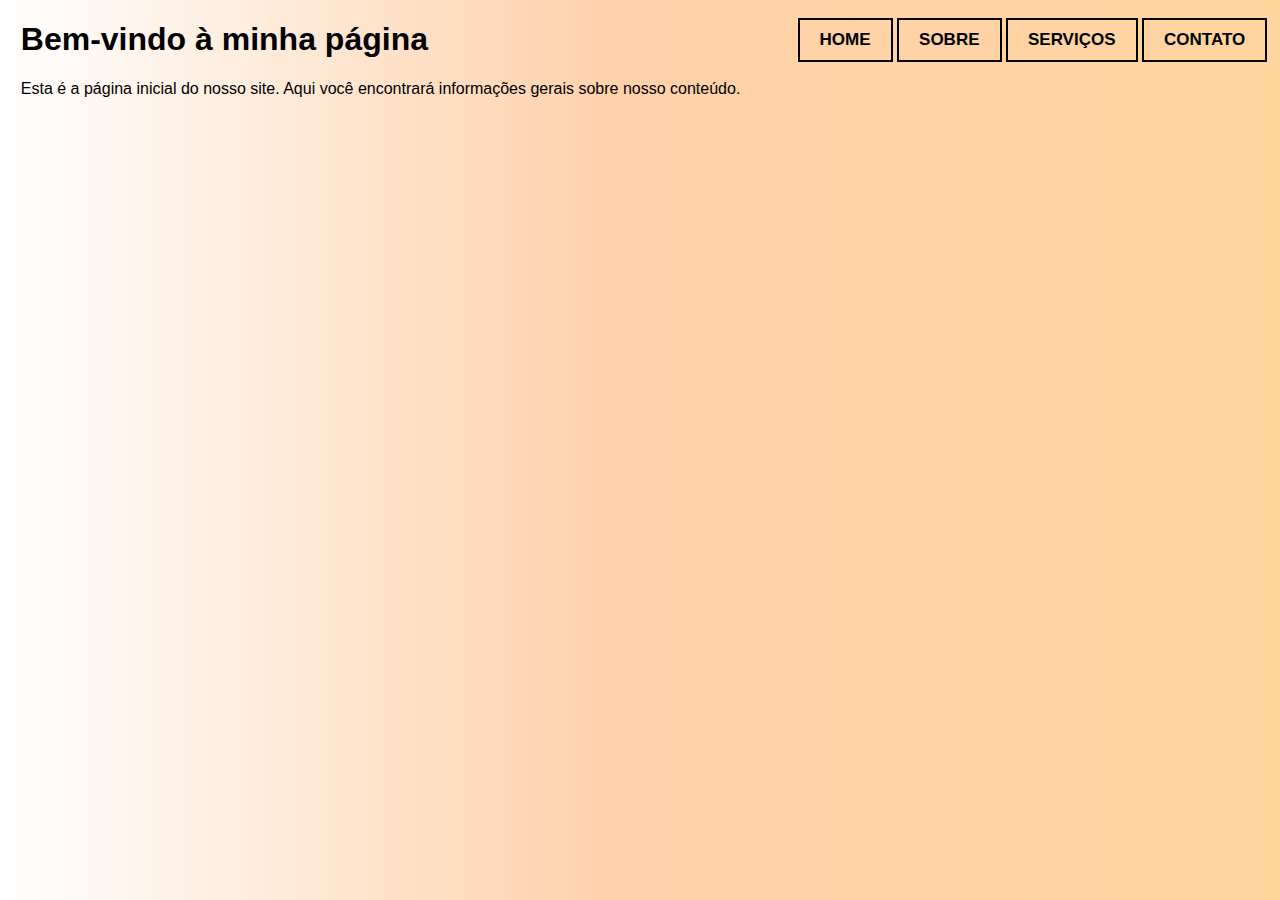
<file: index.html>
<!DOCTYPE html>
<html lang="pt-br">
<head>
    <meta charset="UTF-8">
    <meta name="viewport" content="width=device-width, initial-scale=1.0">
    <title>Página Principal</title>
    <link rel="stylesheet" href="style.css">
</head>
<body>
        <!-- Conteúdo da Página Home -->
    <h1>Bem-vindo à minha página</h1>
    <p>Esta é a página inicial do nosso site. Aqui você encontrará informações gerais sobre nosso conteúdo.</p>
    
    <!-- Menu de Navegação -->
    <div class="botoes">
        <nav>
            <button class="btn" onclick="window.location.href='index.html'">Home</button>
            <button class="btn" onclick="window.location.href='sobre.html'">Sobre</button>
            <button class="btn" onclick="window.location.href='servicos.html'">Serviços</button>
            <button class="btn" onclick="window.location.href='contato.html'">Contato</button>
        </nav>
    </div>

    <script src="script.js"></script>
</body>
</html>
</file>
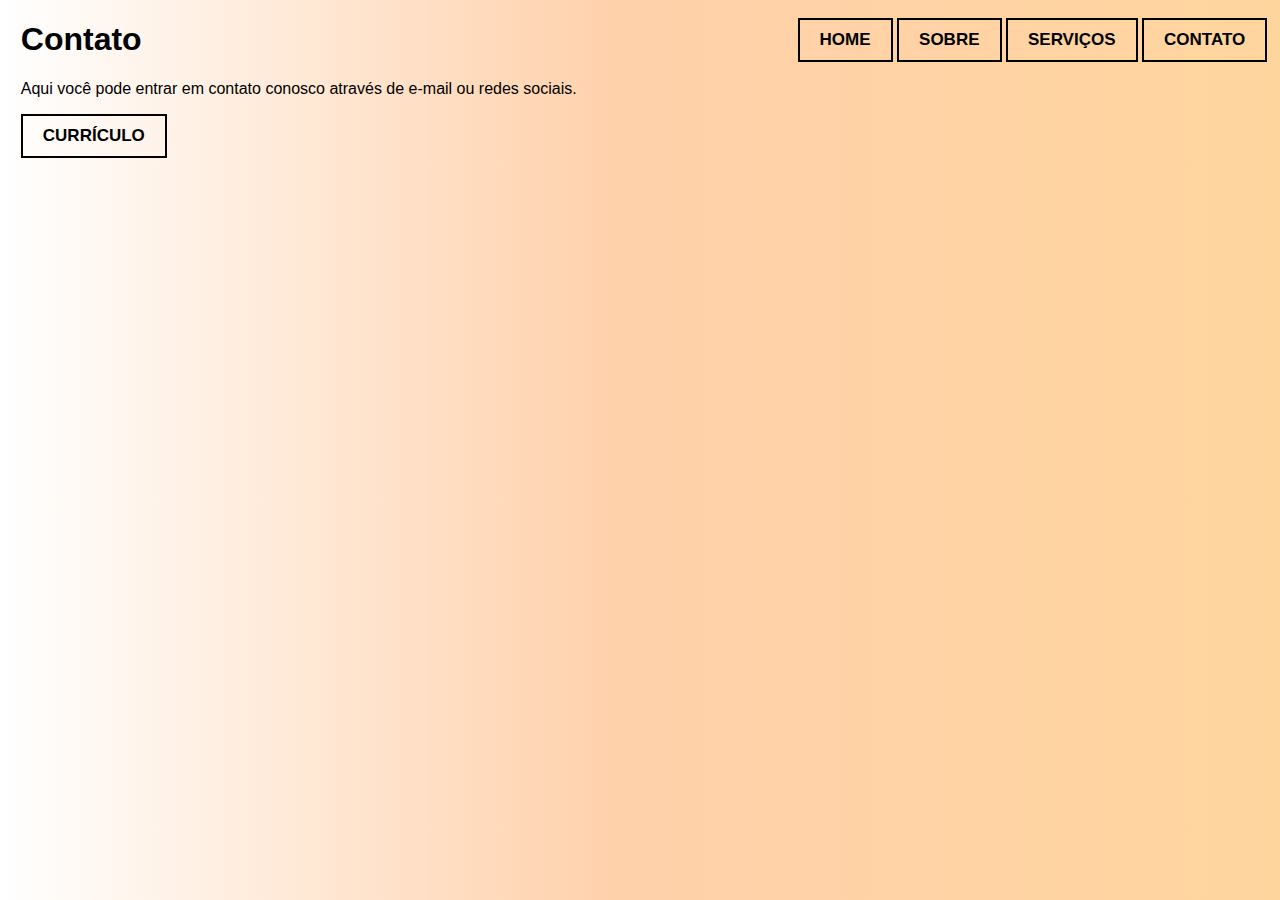
<file: contato.html>
<!DOCTYPE html>
<html lang="pt-br">
<head>
    <meta charset="UTF-8">
    <meta name="viewport" content="width=device-width, initial-scale=1.0">
    <title>Contato</title>
    <link rel="stylesheet" href="style.css">
</head>
<body>
    
    <!-- Conteúdo da Página Contato -->
    <h1>Contato</h1>
    <p>Aqui você pode entrar em contato conosco através de e-mail ou redes sociais.</p>

    <!-- Menu de Navegação -->
    <div class="botoes">
        <nav>
            <button class="btn" onclick="window.location.href='index.html'">Home</button>
            <button class="btn" onclick="window.location.href='sobre.html'">Sobre</button>
            <button class="btn" onclick="window.location.href='servicos.html'">Serviços</button>
            <button class="btn" onclick="window.location.href='contato.html'">Contato</button>
        </nav>
    </div>
    <nav>
        <button class="btn" onclick="window.location.href='https://capimaso.github.io/curriculum/'">Currículo</button>
    </nav>

    <script src="script.js"></script>
</body>
</html>
</file>
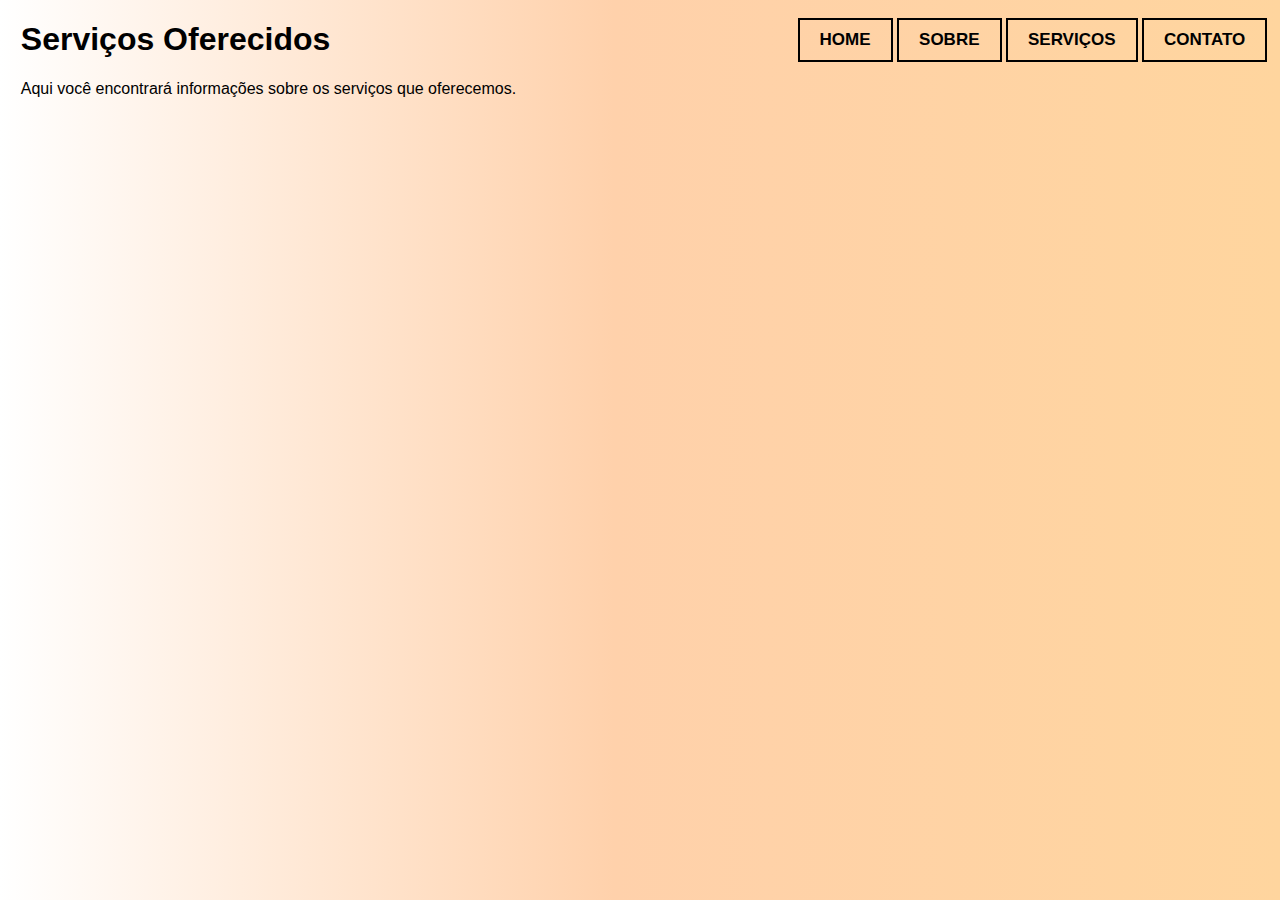
<file: servicos.html>
<!DOCTYPE html>
<html lang="pt-br">
<head>
    <meta charset="UTF-8">
    <meta name="viewport" content="width=device-width, initial-scale=1.0">
    <title>Serviços</title>
    <link rel="stylesheet" href="style.css">
</head>
<body>
    
    <!-- Conteúdo da Página Serviços -->
    <h1>Serviços Oferecidos</h1>
    <p>Aqui você encontrará informações sobre os serviços que oferecemos.</p>

    <!-- Menu de Navegação -->
    <div class="botoes">
        <nav>
            <button class="btn" onclick="window.location.href='index.html'">Home</button>
            <button class="btn" onclick="window.location.href='sobre.html'">Sobre</button>
            <button class="btn" onclick="window.location.href='servicos.html'">Serviços</button>
            <button class="btn" onclick="window.location.href='contato.html'">Contato</button>
        </nav>
    </div>

    <script src="script.js"></script>
</body>
</html>
</file>
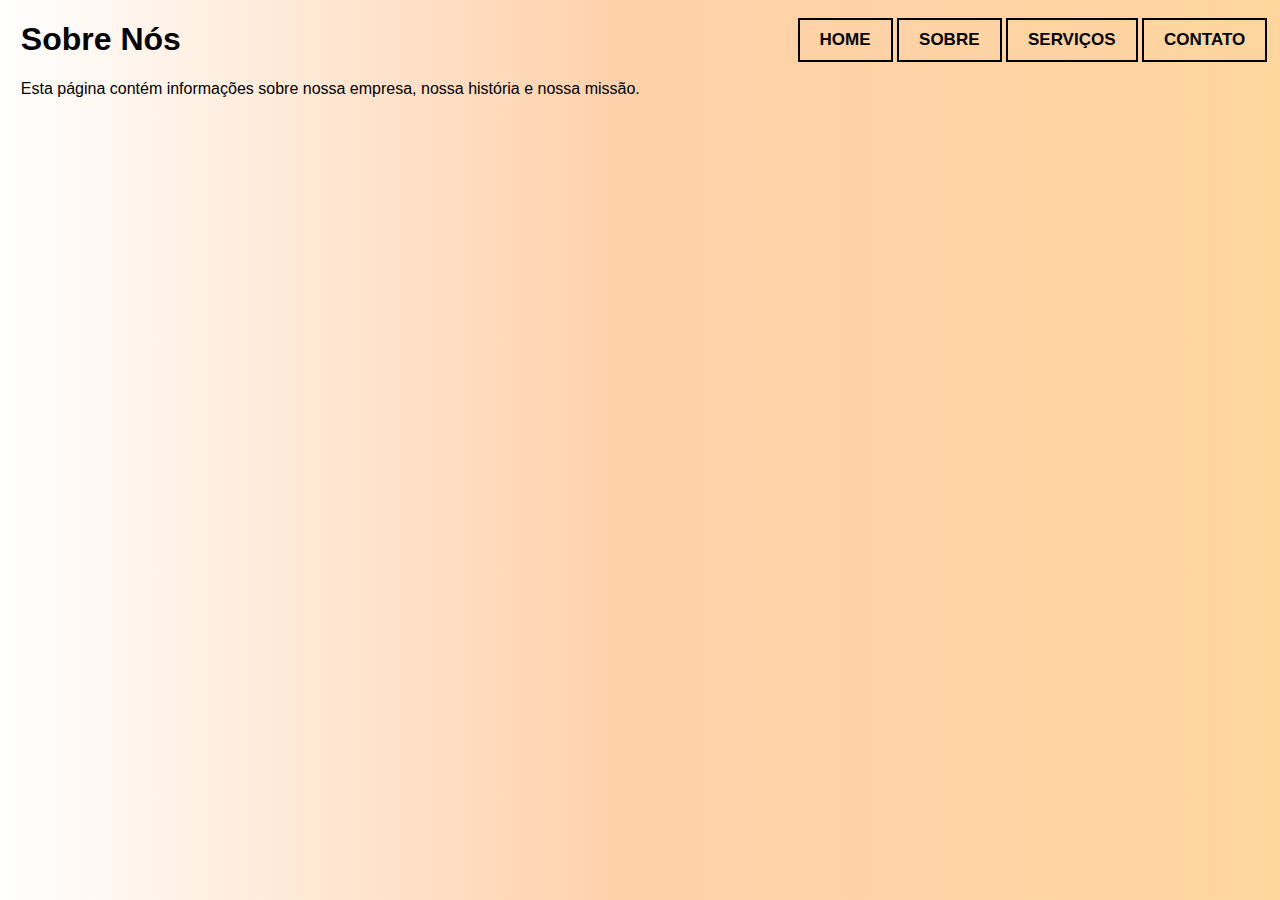
<file: sobre.html>
<!DOCTYPE html>
<html lang="pt-br">
<head>
    <meta charset="UTF-8">
    <meta name="viewport" content="width=device-width, initial-scale=1.0">
    <title>Sobre</title>
    <link rel="stylesheet" href="style.css">
</head>
<body>

    <!-- Conteúdo da Página Sobre -->
    <h1>Sobre Nós</h1>
    <p>Esta página contém informações sobre nossa empresa, nossa história e nossa missão.</p>

    <!-- Menu de Navegação -->
    <div class="botoes">
        <nav>
            <button class="btn" onclick="window.location.href='index.html'">Home</button>
            <button class="btn" onclick="window.location.href='sobre.html'">Sobre</button>
            <button class="btn" onclick="window.location.href='servicos.html'">Serviços</button>
            <button class="btn" onclick="window.location.href='contato.html'">Contato</button>
        </nav>
    </div>

    <script src="script.js"></script>
</body>
</html>
</file>
<file: style.css>
body{
    background: rgb(255,255,255);
    background: linear-gradient(90deg, rgba(255,255,255,1) 0%, rgba(255,209,171,1) 48%, rgba(255,213,158,1) 100%);
    font-family: arial;
    padding-left: 1vw;
    padding-top: 0vh;
}

/* From Uiverse.io by SujitAdroja */ 
.btn {
    color: rgb(0, 0, 0);
    text-transform: uppercase;
    text-decoration: none;
    border: 2px solid rgb(0, 0, 0);
    padding: 10px 20px;
    font-size: 17px;
    cursor: pointer;
    font-weight: bold;
    background: transparent;
    position: relative;
    transition: all 1s;
    overflow: hidden;
  }
  
  .btn:hover {
    color: white;
  }
  
  .btn::before {
    content: "";
    position: absolute;
    height: 100%;
    width: 0%;
    top: 0;
    left: -40px;
    transform: skewX(45deg);
    background-color: rgb(0, 0, 0);
    z-index: -1;
    transition: all 1s;
  }
  
  .btn:hover::before {
    width: 160%;
  }
  
  .botoes{
    position: absolute;
    right: 1vw;
    top: 2vh;
  }
</file>
